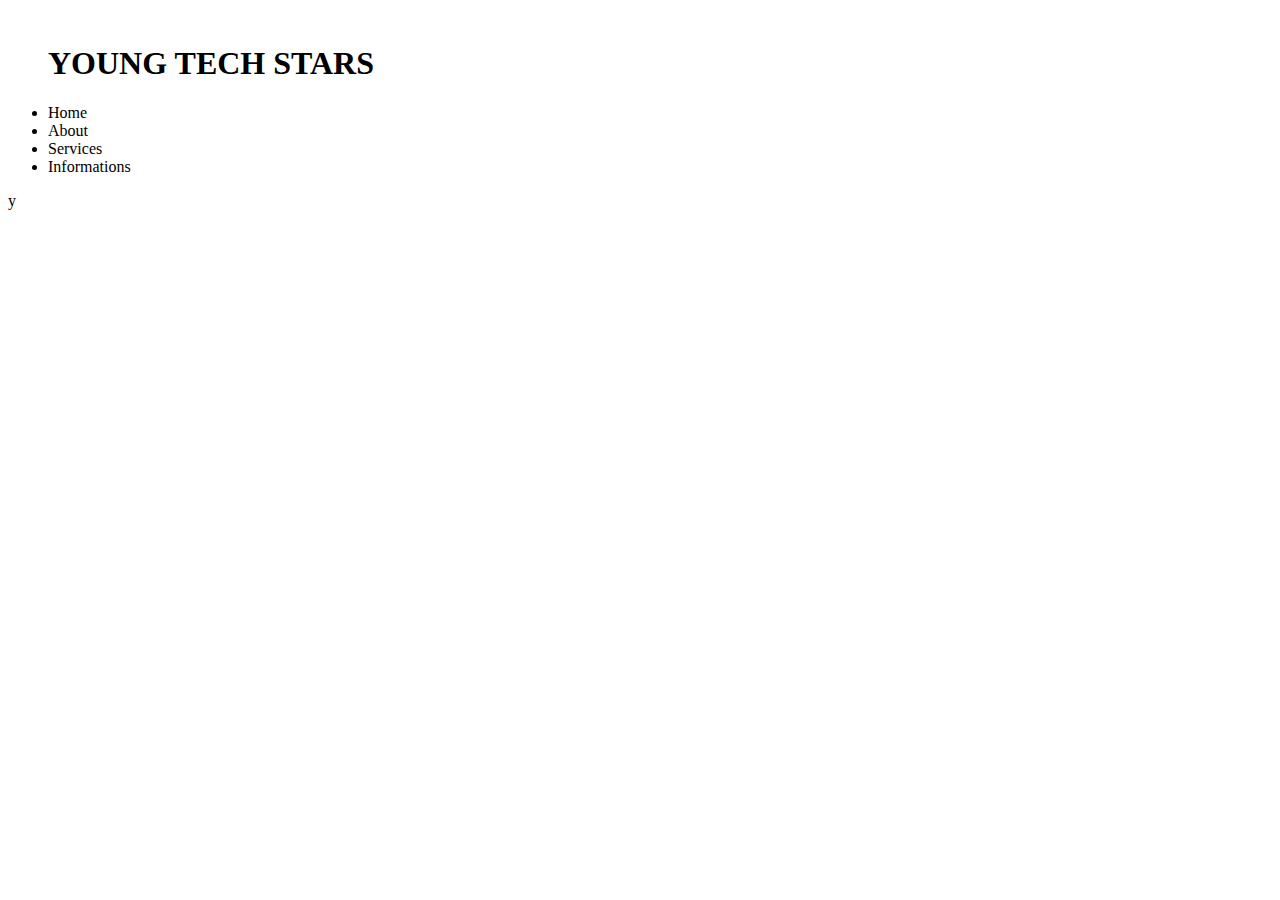
<file: profiledashboard.html>
<!DOCTYPE html>
<html lang="en">

<head>
    <meta charset="UTF-8">
    <meta name="viewport" content="width=device-width, initial-scale=1.0">
    <title>Document</title>
    <link rel="stylesheet" href="profiledashboard.css">
</head>

<body>
    <header>
     <nav>
        <div class="nav-links">
            <ul class="links">
                <h1>YOUNG TECH STARS</h1>
                <li>Home</li>
                <li>About</li>
                <li>Services</li>

                <li>Informations</li>
                <div class="nav4contents">
                    <ul>
                        <li>Name</li>
                        <li>Email</li> 
                        <li>Phone</li>
                        <li>Gender</li>
                        <li>Nationality</li>
                    </ul>
                </div>
            </ul>
        </div>
    y </nav>
    </header>
</body>

</html>
</file>
<file: profiledashboard.css>
h1{
    font: bold;
}
.nav-links{
    display: flex;
    align-items: center;
}

.link{
    list-style: none;
    display: flex;
    gap: 10rem;
    cursor: pointer;
}


.nav1{
    position: relative;
    display: inline-block;
    font-weight: 600;
    font-family: 'Lucida Sans', 'Lucida Sans Regular', 'Lucida Grande', 'Lucida Sans Unicode', Geneva, Verdana, sans-serif;
}

.nav2{
    position: relative;
    display: inline-block;
    font-weight: 600;
    font-family: 'Lucida Sans', 'Lucida Sans Regular', 'Lucida Grande', 'Lucida Sans Unicode', Geneva, Verdana, sans-serif;
}

.nav3{
    position: relative;
    font-weight: 600;
    display: inline-block;
    font-family: 'Lucida Sans', 'Lucida Sans Regular', 'Lucida Grande', 'Lucida Sans Unicode', Geneva, Verdana, sans-serif;
}

.nav4{
    position: relative;
    font-weight: 600;
    display: inline-block;
    font-family: 'Lucida Sans', 'Lucida Sans Regular', 'Lucida Grande', 'Lucida Sans Unicode', Geneva, Verdana, sans-serif;
}

.nav4contents{
    display: none;
    color: white;
    position: absolute;
    min-width: 160px;
    box-shadow: 0px 8px 16px 0px rgba(0,0,0,0.2);
    padding: 12px 16px 1rem 1rem;
    z-index: 1;
    border-radius: 0rem 3rem 0rem 3rem;
    border: 10rem;
    border-color: white;
    background: linear-gradient(to right, rgb(109, 104, 180), rgb(66, 50, 205), rgb(36, 45, 131));
    border: 3px solid white;
    list-style: none;
    font-weight: 600;
    font-family: 'Lucida Sans', 'Lucida Sans Regular', 'Lucida Grande', 'Lucida Sans Unicode', Geneva, Verdana, sans-serif;
}

.nav4contents:hover{
    color: black;
}

.nav4:hover .nav4contents{
    display: block;
}
</file>
